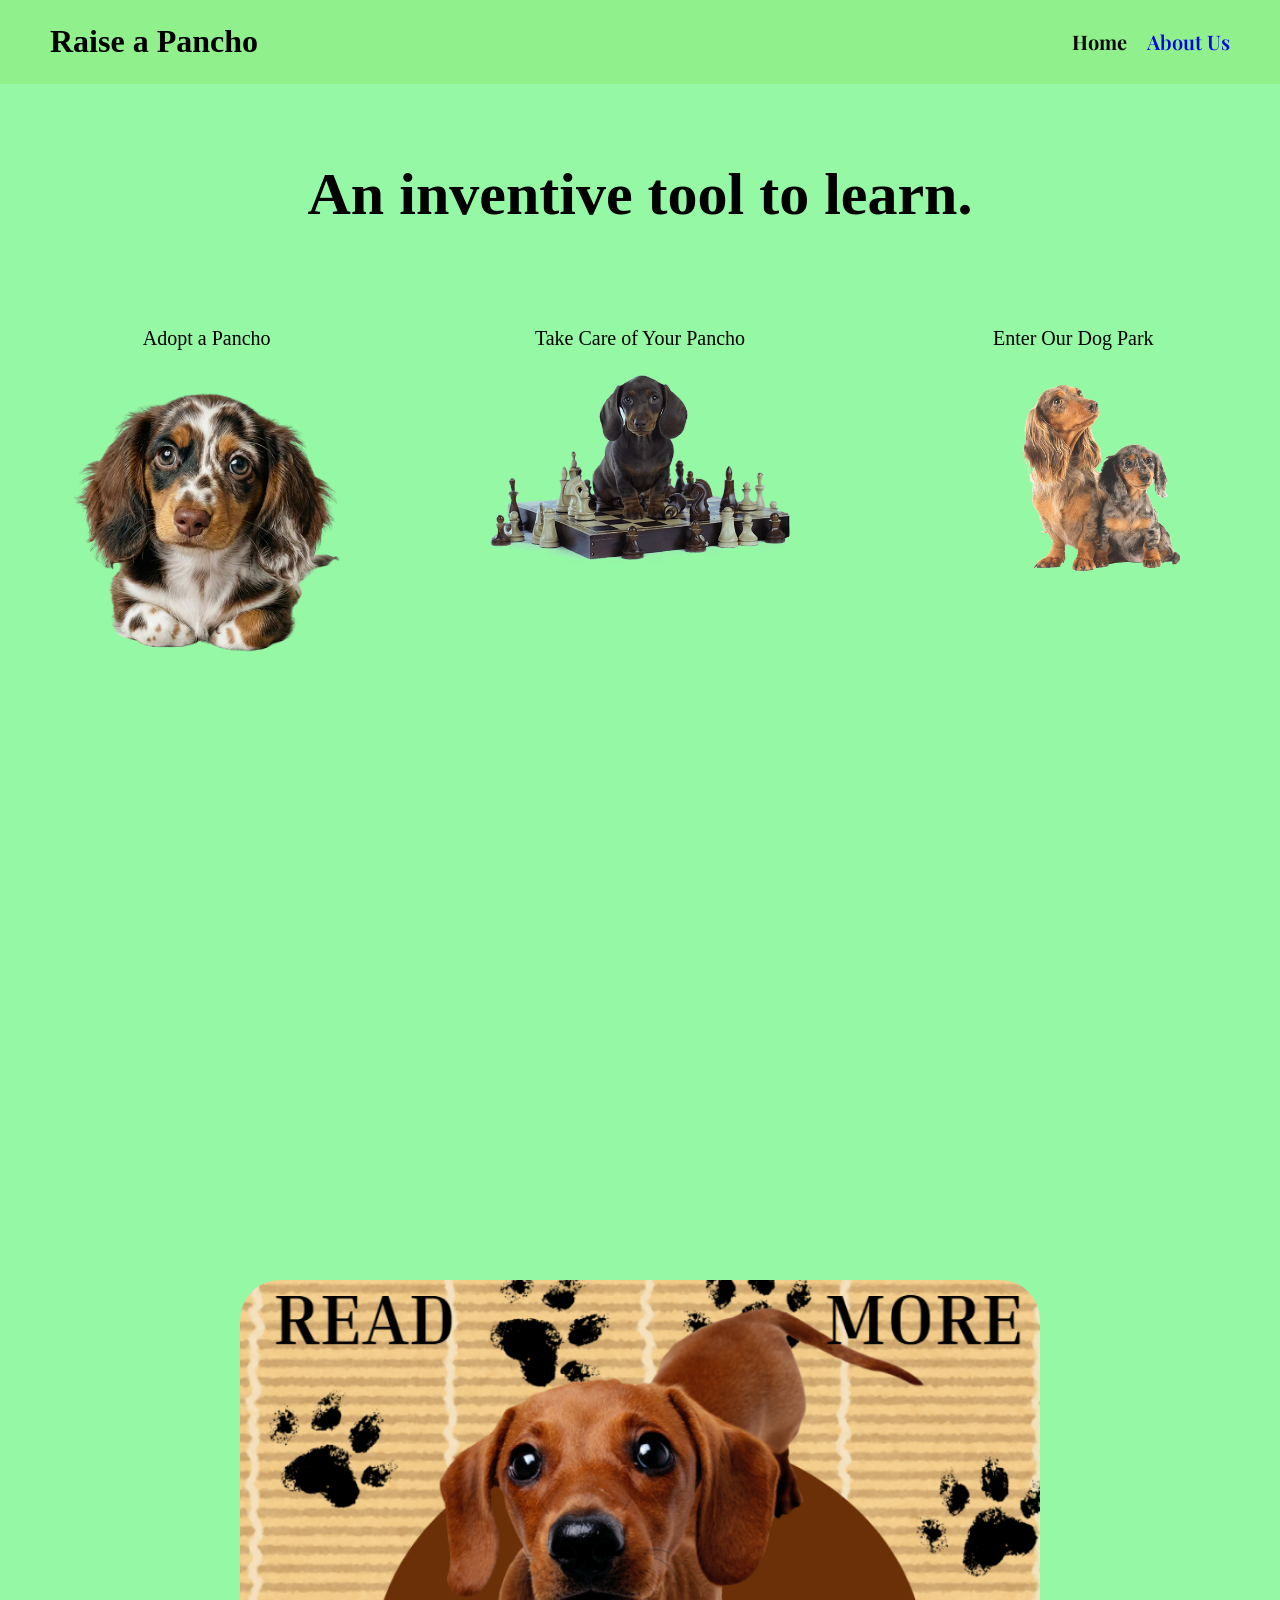
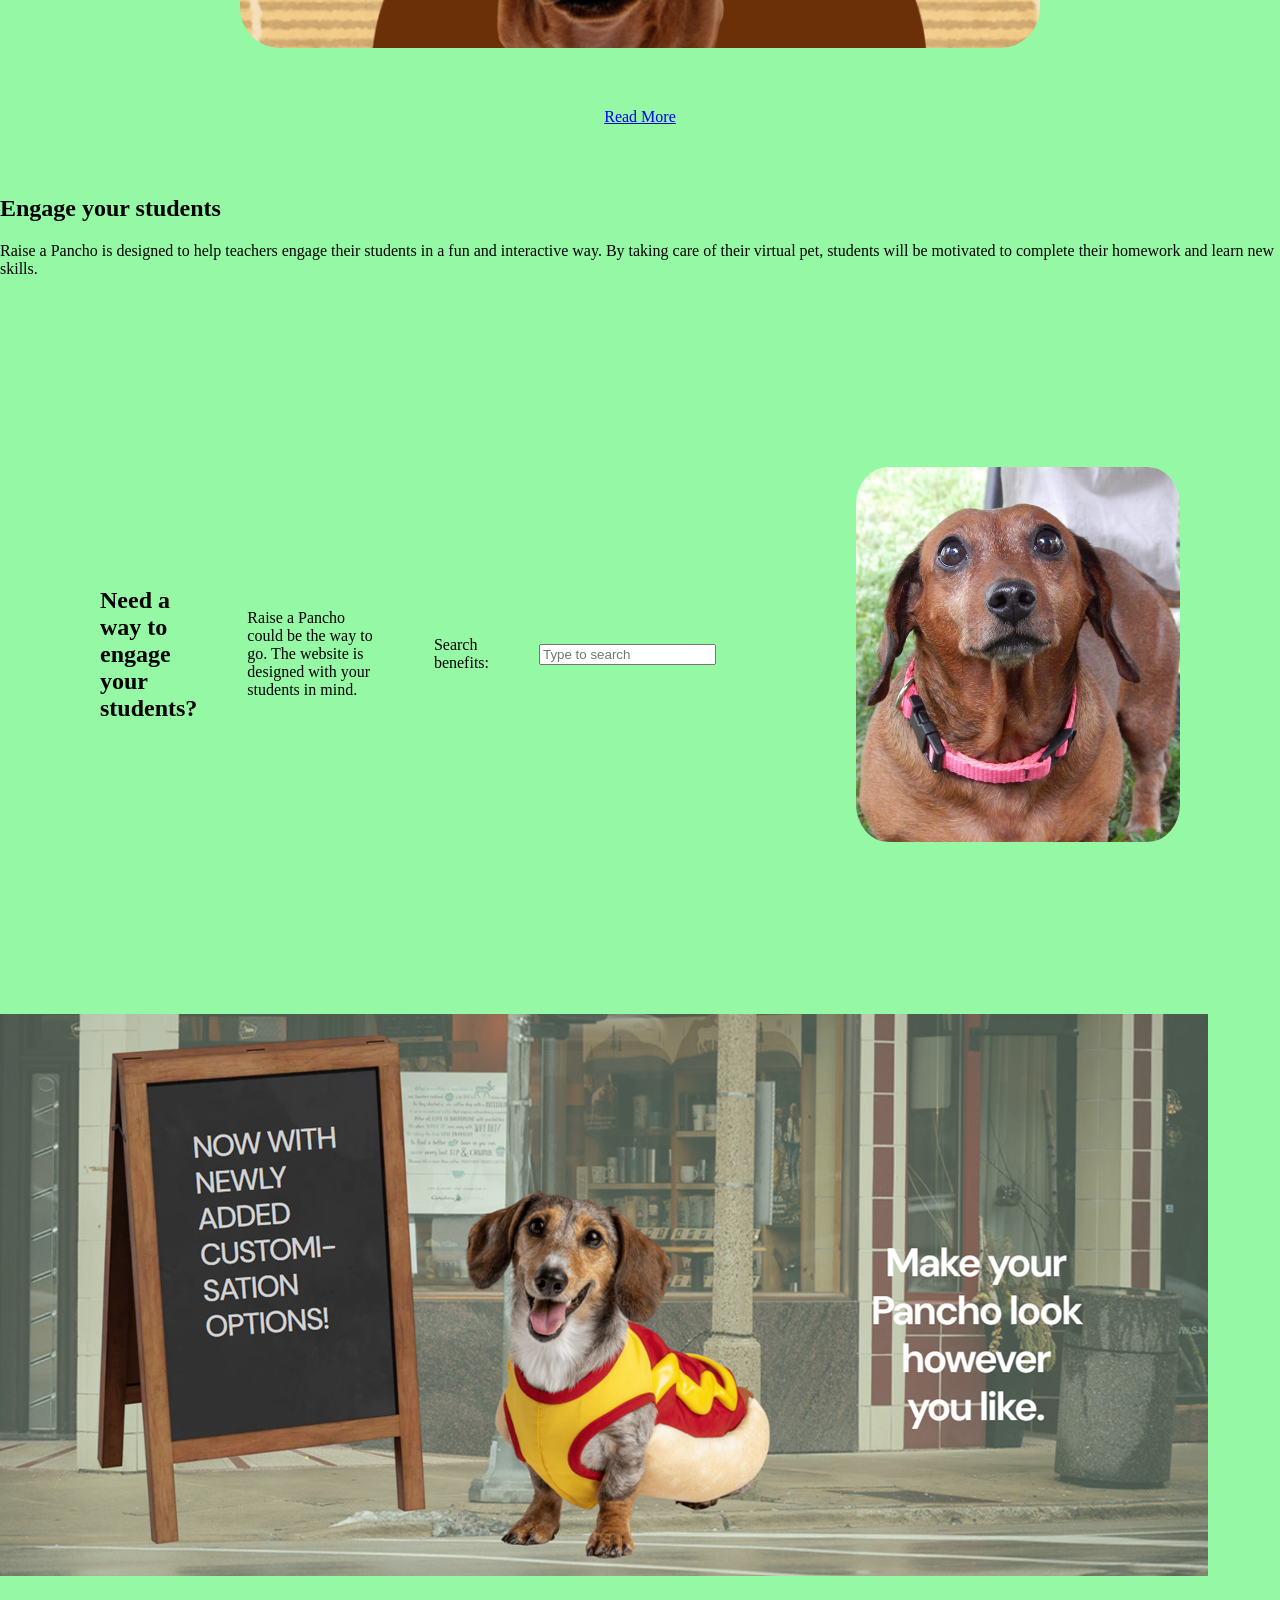
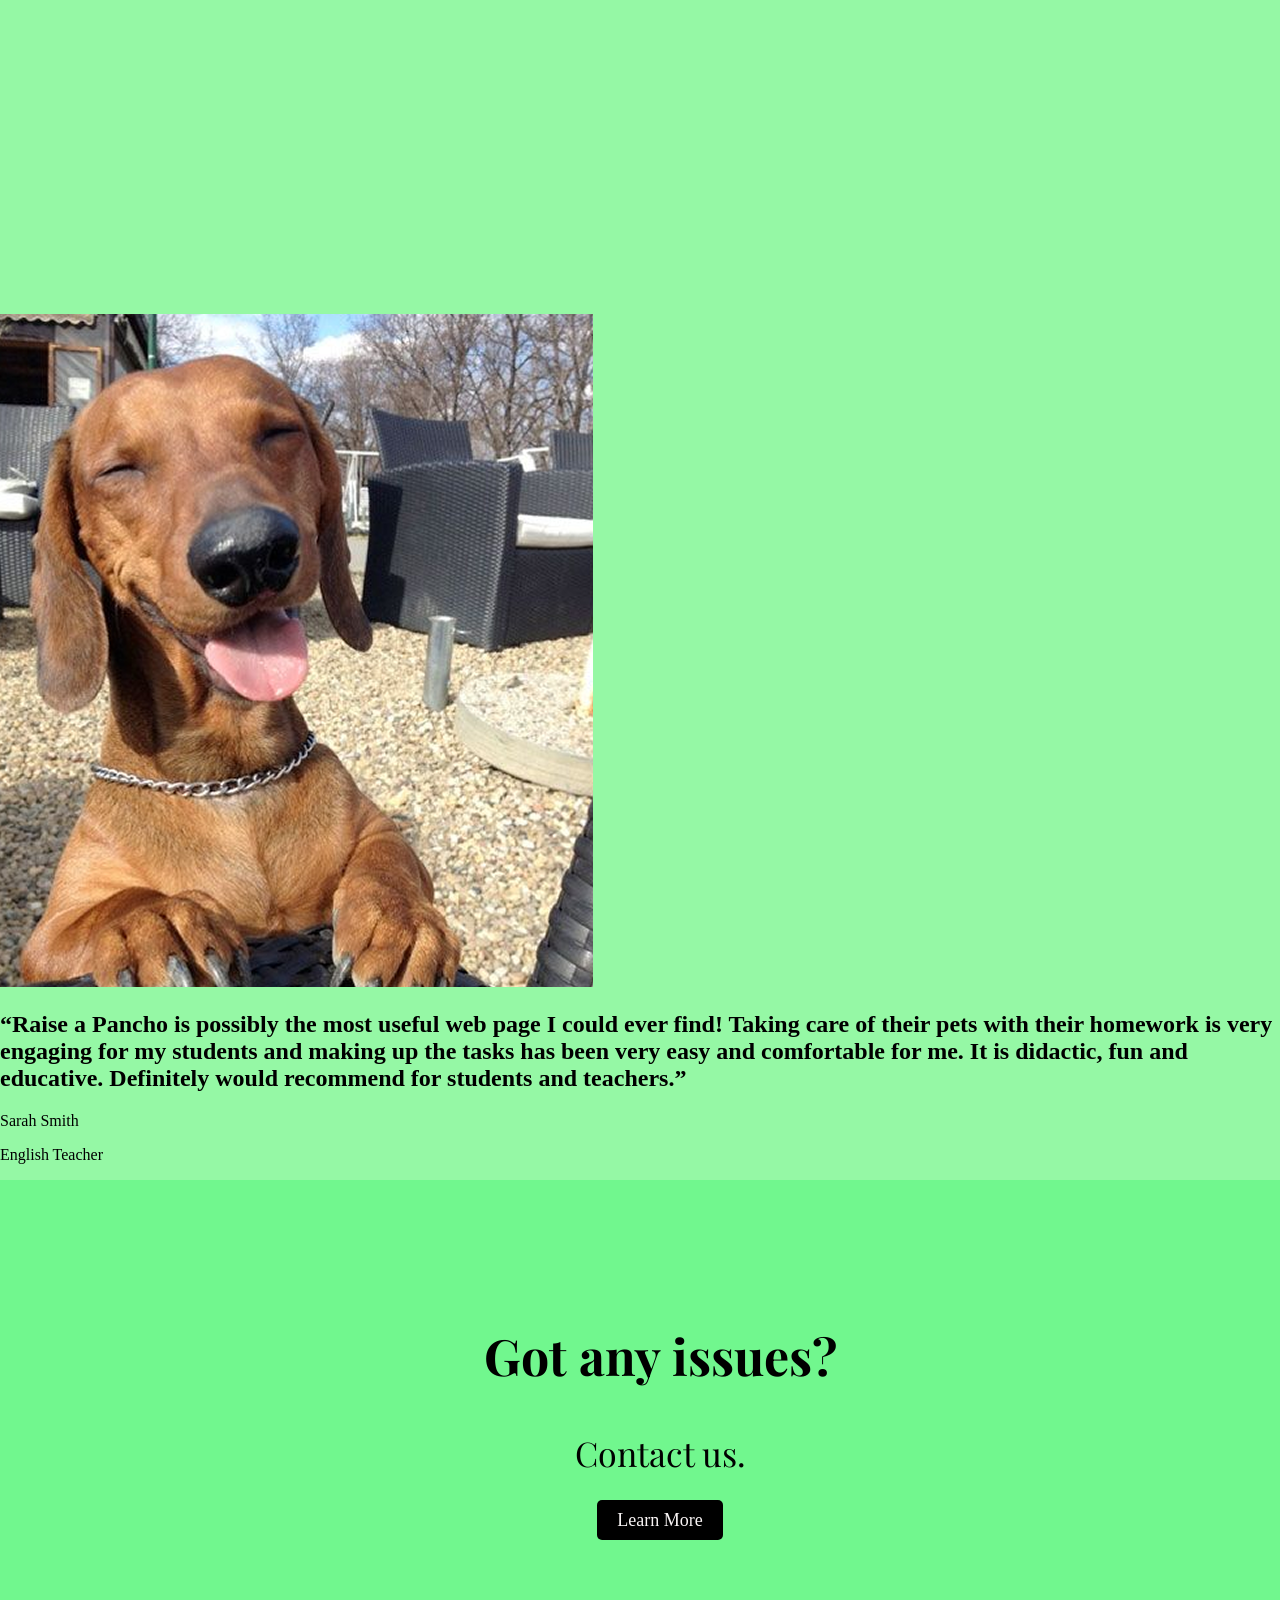
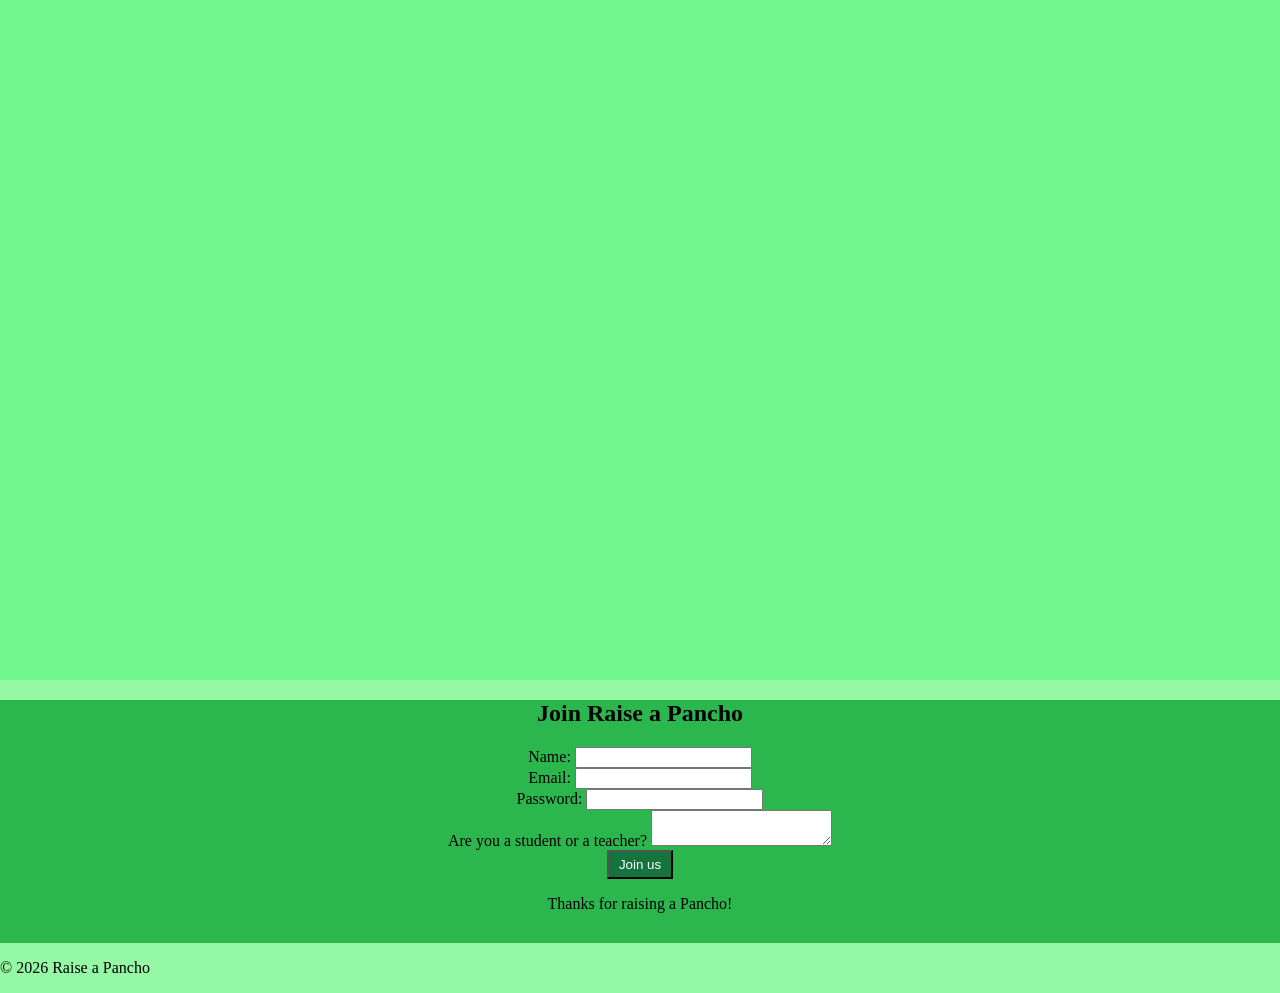
<file: index.html>
<!DOCTYPE html>
<html lang="en">
<head>
    <meta charset="UTF-8">
    <meta name="viewport" content="width=device-width, initial-scale=1.0">
    <link rel="stylesheet" href="Styles/main.css">
    
    <title>Raise a Pancho</title>
</head>

<body>

    <header>
        <h1>Raise a Pancho</h1>

        <nav>
            <a href="index.html"class="home">Home</a>
            <a href="aboutus.html" class="about us">About Us</a>
        </nav>
    </header>

    <main>

        <section class="phrase">
        <h2>An inventive tool to learn.</h2>

    </section>

    <section class="feature-titles">
    <article>
        <h2>Adopt a Pancho</h2>
        <img src="images/perritocafe.png" alt="Light brown Pancho puppy looking at the camera.">
    </article>

    <article>
        <h2>Take Care of Your Pancho</h2>
        <img src="images/SalchichaAjedrez.png" alt="Brown Pancho playing chess.">
    </article>

    <article>
        <h2>Enter Our Dog Park</h2>
        <img src="images/perrosX2.png" alt="Panchos sitting and looking at the camera.">
    </article>
</section>


    <section>
        <article class="readMore">
            <h2>  </h2>

            <img src="images/ReadMoreMatress.png" alt="Pancho's matress that reads 'Read More' on it.">

            <a href="aboutus.html">Read More</a>
        </article>

    </section>

    <section class="ForStudents">
        <h2>Engage your students</h2>

        <p>
            Raise a Pancho is designed to help teachers engage their students
            in a fun and interactive way. By taking care of their virtual pet,
            students will be motivated to complete their homework and learn
            new skills.
        </p>

    <article class ="engageStudents">
        <h2>Need a way to engage your students?</h2>

        <p>
            Raise a Pancho could be the way to go. The website is designed
            with your students in mind. 
        </p>
        
        <label for="searchInput">Search benefits:</label>

        <input type="text" id="searchInput" placeholder="Type to search">

        <ol id="benefitsList">
            <li>
                It offers a new and fun way to engage your students.
            </li>
            <li>
                It provides with a clear and fun way to hand-in homework, making it into a way of taking care of your virtual pet.
            </li>
            <li>
                Your students' Pancho is customizable through in-game currency, so they will have an active goal to work towards.
            </li>
            <li>
            It provides an easy way to check how your students are doing. Their virtual pet will show you how much they have been taking care of.</li>
            <li>You can set additiional academic funny activities aside from homeworks</li>
        </ol>
        <p id="noResults">No benefits found.</p>
        <img src="images/PerritoMirandoKiut.png" alt="A brown Pancho looking at the camera. The camera is over the Pancho.">
    </article>

    </section>


<section class = "imgIndi">
    <img src="images/SalchichaVestidoCustomizacion.png" alt="Pancho cosmetics advertisement. It advertises a new way to customize your Pancho.">
</section>

<section> <!-- ESTO HAY QUE ORGANIZARLO -->
    <article>
        <img src="images/SalchichaLenguaAfuera.png" alt="Pancho with its tongue out, eyes half closedd, looking quite happy.">
    </article>

    <article class = "text">
        <h2>
            “Raise a Pancho is possibly the most useful web page I could
            ever find! Taking care of their pets with their homework is very
            engaging for my students and making up the tasks has been very
            easy and comfortable for me. It is didactic, fun and educative.
            Definitely would recommend for students and teachers.”
        </h2>

        <p>
            Sarah Smith
        </p>

        <p>
            English Teacher
        </p>
    </article>
</section>


<section class = "issues">
    <h2>Got any issues?</h2>

    <p>
        Contact us.
    </p>

    <a href="#" class = "learnMore">
        Learn More
    </a>
</section>
        <section class="join-us">
            <h2 id="welcomeMessage">Join Raise a Pancho</h2>

            <form id="joinForm">

                
                 <div>
                <label for="name">Name:</label>
                <input type="text" id="name" name="name">
                <span id="nameError"></span>
            </div>

            <div>
                <label for="email">Email:</label>
                <input type="email" id="email" name="email">
                <span id="emailError"></span>
            </div>

            <div>
                <label for="password">Password:</label>
                <input type="password" id="password" name="password">
                <span id="passwordError"></span>
            </div>

            <div>
                <label for="message">Are you a student or a teacher?</label>
                <textarea id="message" name="message"></textarea>
            </div>

            <button type="submit">Join us</button>

            <p id="formSuccess"> Thanks for raising a Pancho! </p>

            </form>
        </section>

    </main>

    <footer>
        <p>&copy; 2026 Raise a Pancho</p>
    </footer>
 <script type="module" src="js/main.js"></script>

</body>
</html>
</file>
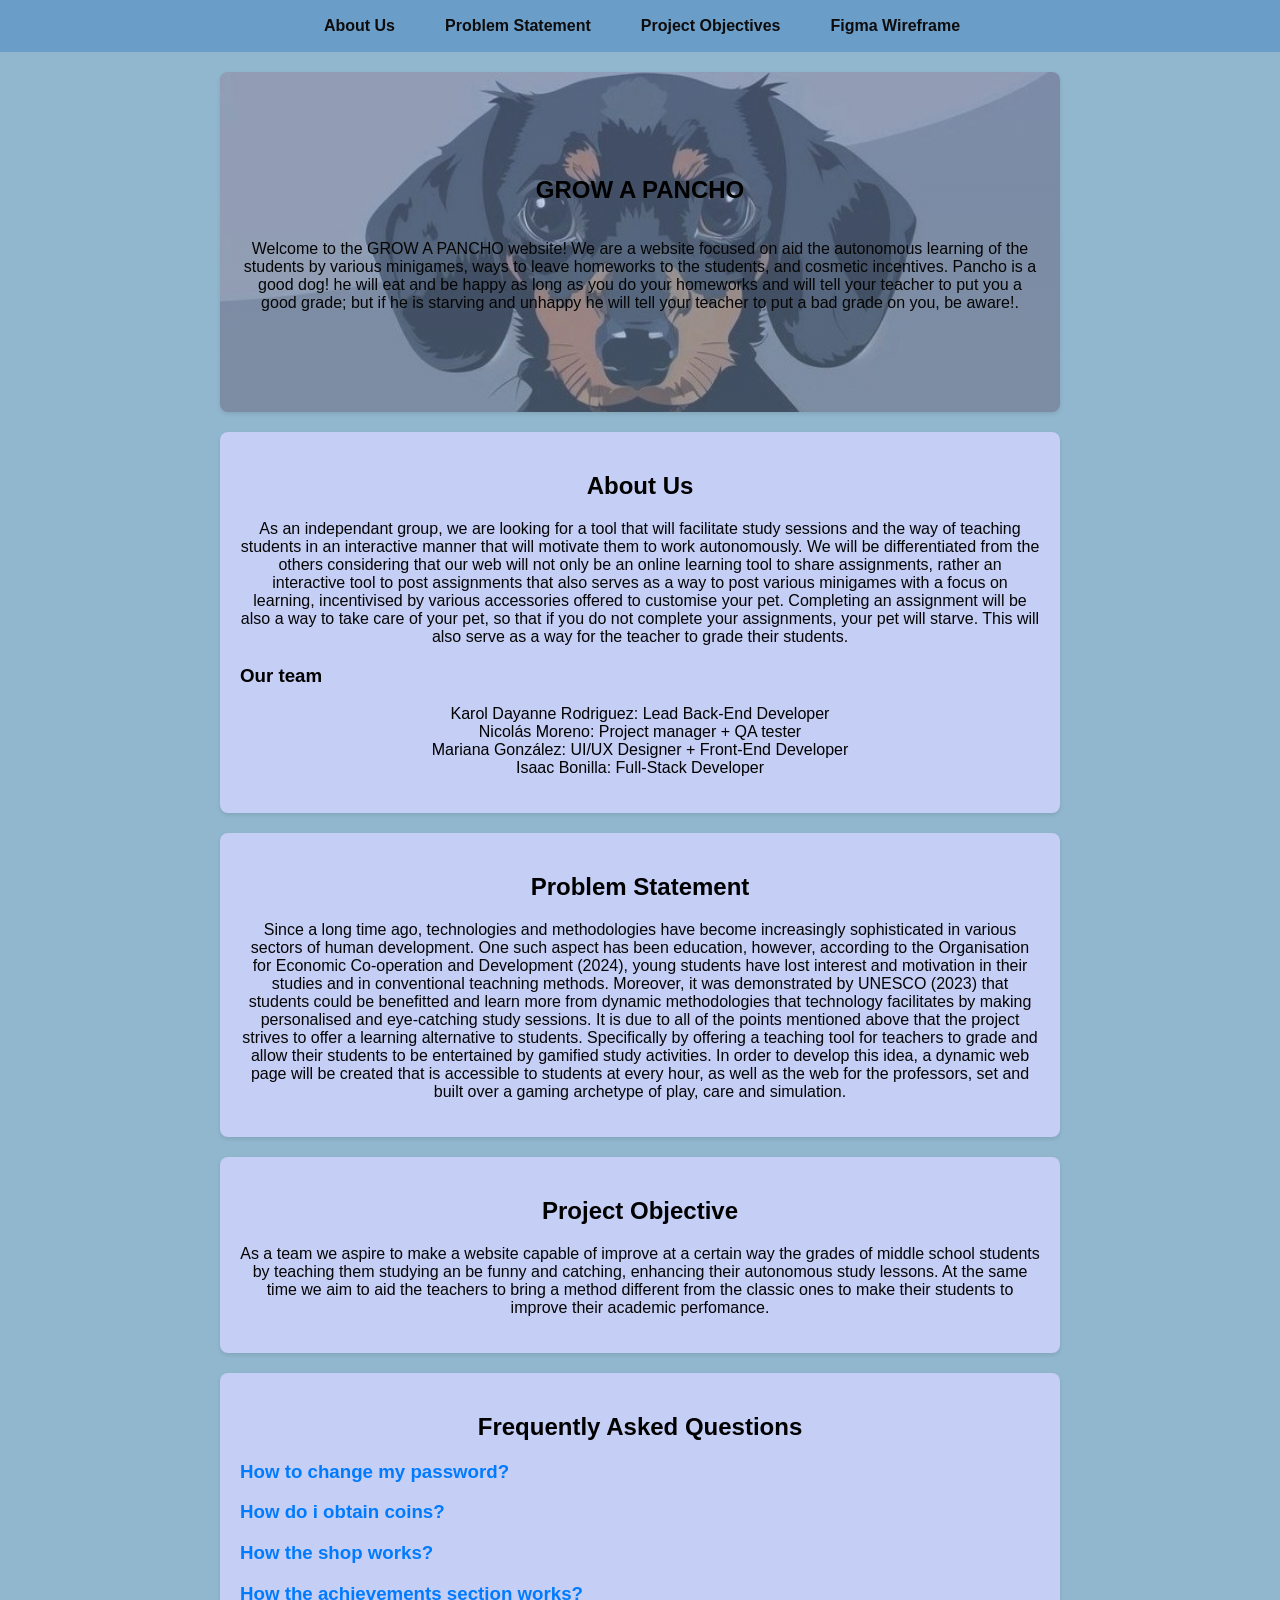
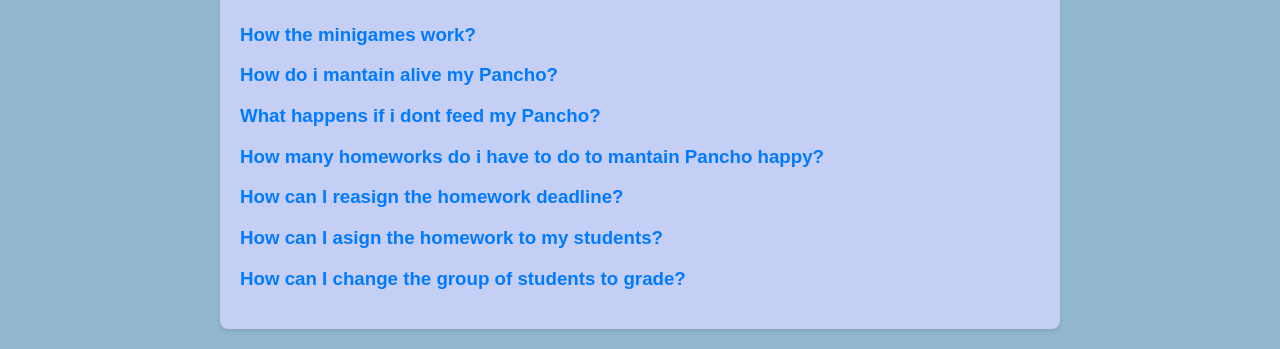
<file: aboutus.html>
<!DOCTYPE html>
<html lang="en">    
    <head>
        <meta charset="UTF-8">
        <meta name="viewport" content="width=device-width, initial-scale=1.0">
        <title>GROW A PANCHO</title>

        <style>
            body {
                font-family: Arial, sans-serif;
                margin: 0;
                padding: 0;
                background-color: #91b7ce;
            }

            h1 {
                text-align: center;
                color: #000000;
            }

            h2{
                text-align: center;
                color: #000000;
            }

            p {
                text-align: center;
                color: #050505;
            }

            ul {
                list-style-type: none;
                padding: 0;
                text-align: center;
            }

            li {
                display: inline-block;
                margin: 0 10px;
            }

            a {
                text-decoration: none;
                color: #007BFF;
            }

            a:hover {
                text-decoration: underline;
            }

            section {
                padding: 20px;
                margin: 20px auto;
                max-width: 800px;
                background-color: #c5cef5;
                border-radius: 8px;
                box-shadow: 0 2px 4px rgba(0, 0, 0, 0.1);
            } 
            
            nav {
                background-color: rgb(106, 158, 201);
                width: 100%;
                padding: 15px 0;
                border: 2px solid rgb(106, 158, 201);
            }

            nav ul {
                display: flex;
                justify-content: center;
                margin: 0;
                gap: 30px;

            }

            nav a {
                text-decoration: none;
                color:rgb(14, 12, 12);
                font-weight: bold;
            }

            nav a:hover {
                text-decoration: underline;
            }

            .hero{
                background-image:
    linear-gradient(rgba(152, 178, 233, 0.4), rgba(152, 183, 223, 0.4)),
    url("images/herooff.jpg");
                background-color:rgb(201, 224, 236);
                background-size: cover;
                background-position: center;
                height: 300px;
                
                display: flex;
                flex-direction: column;
                align-items: center;
                justify-content: center;

                color:rgb(15, 15, 15);
                text-align: center;
            }
            #faq article p {
                    text-align: left;
                    display: none;
                }

                #faq article p:target {
                    display: block;
                }

        </style>
    </head>



        <body>

        <nav>
        <ul>
            <li><a href="#About">About Us</a></li>
            <li><a href="#problematic">Problem Statement</a></li>
            <li><a href="#objectives">Project Objectives</a></li>
            <li><a href="#figma">Figma Wireframe</a></li>
        </ul>
    </nav>

        <section class ="hero">
            <h1>GROW A PANCHO</h1>
            <p>Welcome to the GROW A PANCHO website! We are a website focused on aid the autonomous learning of the students by various minigames, ways to leave homeworks to the students, and cosmetic incentives. Pancho is a good dog! he will eat and be happy as long as you do your homeworks and will tell your teacher to put you a good grade; but if he is starving and unhappy he will tell your teacher to put a bad grade on you, be aware!.</p>
        </section>

        <section id="About">
            <h2>About Us</h2>
            <p>As an independant group, we are looking for a tool that will facilitate 
                study sessions and the way of teaching students in an interactive manner 
                that will motivate them to work autonomously. We will be differentiated 
                from the others considering that our web will not only be an online 
                learning tool to share assignments, rather an interactive tool to post 
                assignments that also serves as a way to post various minigames with a 
                focus on learning, incentivised by various accessories offered to 
                customise your pet. Completing an assignment will be also a way 
                to take care of your pet, so that if you do not complete your assignments, 
                your pet will starve. This will also serve as a way for the teacher to grade their students.</p>
            <h3>Our team</h3>
            <ul>
                <li>Karol Dayanne Rodriguez: Lead Back-End Developer</li><br>
                <li>Nicolás Moreno: Project manager + QA tester</li><br>
                <li>Mariana González: UI/UX Designer + Front-End Developer</li><br>
                <li>Isaac Bonilla: Full-Stack Developer</li>
            </ul>
        </section>

        <section id = "problematic">
            <h2>Problem Statement</h2>
            <p>Since a long time ago, technologies and methodologies have become increasingly sophisticated in various sectors of human development. 
                One such aspect has been education, however, according to the Organisation for Economic Co-operation and Development (2024), 
                young students have lost interest and motivation in their studies and in conventional teachning methods. Moreover, it was demonstrated by UNESCO (2023) 
                that students could be benefitted and learn more from dynamic methodologies that technology facilitates by making personalised and eye-catching study sessions.
                It is due to all of the points mentioned above that the project strives to offer a learning alternative to students. Specifically by offering a teaching tool 
                for teachers to grade and allow their students to be entertained by gamified study activities. In order to develop this idea, a dynamic web page will be created 
                that is accessible to students at every hour, as well as the web for the professors, set and built over a gaming archetype of play, care and simulation.</p>
        </section>

        <section id="objectives">
            <h2>Project Objective</h2>
            <p>As a team we aspire to make a  website capable of improve at a certain way the grades of middle school students by teaching them studying an be funny and catching, 
                enhancing their autonomous study lessons. At the same time we aim to aid the teachers to bring a method different from the classic ones to make their students to 
                improve their academic perfomance.</p>
        </section>

        <section id="faq">
    <h2>Frequently Asked Questions</h2>

    <article>
        <h3>
            <a href="#answer1">How to change my password?</a>
        </h3>

        <p id="answer1">
            On the “PROFILE” section, you will have to enter into the option that says “Change my password” 
            and then it will ask you to digit your previous password to check that it is the correct user of
             the respective account. After the validation, you will have to digit a new password and in the box below 
             it will tell you to write the password again in case you commit a spelling mistake. Dont abandon your Pancho, so take care of your password.<br> <br>
            <a href="#faq">Close</a>
        </p>
        
    </article>

    <article>
        <h3>
            <a href="#answer2">How do i obtain coins?</a>
        </h3>

        <p id="answer2">
            You can obtain various amounts of coins just by playing the different minigames the website offers. By each minigame completed you will receive +5 coins, to play the minigames you can go to the page where do you have the Pancho and click the button that says minigames.<br><br>
            <a href="#faq">Close</a>
        </p>
    </article>
    <article>
        <h3>
            <a href="#answer3">How the shop works?</a>
        </h3>

        <p id="answer3">
            You can spend your coins in this shop, to acces it you can go to the page where is your Pancho and then click the button that says "Cosmetic shop". There you will be able to buy any available cosmetic to put it on your Pancho, Pancho would appreciate your fashion sense.<br><br>
            <a href="#faq">Close</a>
        </p>
    </article>
    <article>
        <h3>
            <a href="#answer4">How the achievements section works?</a>
        </h3>

        <p id="answer4">
            You will be achievieng some achievements just by completing the homeworks and playing the minigames. This achievements will record your progress trhough your journey with Pancho, and when you complete the 100% of the progress this will give you +10 coins. Each achievement will focus on something different, some are you to complete a certain number of minigames, other for you to complete most of your homeworks, and others are for completing with a perfect grade your homeworks. Make yourself rich by showing how smart you are.<br><br>
            <a href="#faq">Close</a>
        </p>
    </article>
    <article>
        <h3>
            <a href="#answer5">How the minigames work?</a>
        </h3>

        <p id="answer5">
            The minigames are some events where you can play to obtain coins. These are very short in order you can complete them anytime you want, and will focus on aid your study by being academic minigames. These minigames can be various, going since "find the pair" memory game, some quick quiz, match the concept between others, make sure yourself to make Pancho fell bonita.<br><br>
            <a href="#faq">Close</a>
        </p>
    </article>
    <article>
        <h3>
            <a href="#answer6">How do i mantain alive my Pancho?</a>
        </h3>

        <p id="answer6">
            Pancho is a very sensitive animal, and one with a great responsibility sense on it. It will only feed himself if you complete your obligatory homeworks, the happines and hunger meter on Pancho will indicate your grade, so dont forget to complete your homeworks. Pancho also will feed depending on the score you get in the homework. You can acces to your homeworks by entering to the button that says "Feed Pancho" in the page where your Pancho is.<br><br>
            <a href="#faq">Close</a>
        </p>
    </article>
    <article>
        <h3>
            <a href="#answer7">What happens if i dont feed my Pancho?</a>
        </h3>

        <p id="answer7">
            If you dont feed Pancho whit enough homeworks done, then shamely Pancho will have a very very long sleep due to the starving. When this happens your teacher will not be happy and will grade you with a bad score, Pancho's hunger meter will restart each academic semester. So dont let the poor Pancho starving.<br><br>
            <a href="#faq">Close</a>
        </p>
    </article>
    <article>
        <h3>
            <a href="#answer8">How many homeworks do i have to do to mantain Pancho happy?</a>
        </h3>

        <p id="answer8">
            The amount of homeworks depends merely on your teacher, because he is who create and add the assignments to the website. So be sure to ask frequently your teachers when you have to handle the homework.<br><br>
            <a href="#faq">Close</a>
        </p>
    </article>
    <article>
        <h3>
            <a href="#answer9">How can I reasign the homework deadline?</a>
        </h3>

        <p id="answer9">
            In case you are a teacher, you can reasign the homeworks deadlin just by entering in the "Assignments" button on the dog park section, there you will have the homeworks you have asigned, and next to it will be a box that says "Reasign", you click in there, and then change your students deadlines.<br><br>
            <a href="#faq">Close</a>
        </p>
    </article>
    <article>
        <h3>
            <a href="#answer10">How can I asign the homework to my students?</a>
        </h3>

        <p id="answer10">
            In case you are a teacher, you can asign homeworks just by entering in the "Assignments" button on the dog park section, there you will have the homeworks you have already asigned and their deadline, on the top will be a blue button that says "Asign homework" where you can put the specifications and the required resources for the students to complete the homework. The website will not create the homework for you, but will help you receive all the homeworks like documents or images.<br><br>
            <a href="#faq">Close</a>
        </p>
    </article>
    <article>
        <h3>
            <a href="#answer11">How can I change the group of students to grade?</a>
        </h3>

        <p id="answer11">
            In case you are a teacher, you can change your group of students just by entering in the "Group" button on the dog park section, there you will have a list of all the groups you have, each group is named by you. When you change of group, you can see the Pancho of each student, and also the homeworks of thar group in specific.<br><br>
            <a href="#faq">Close</a>
        </p>
    </article>
        </section>
        
    </body>
</html>
</file>
<file: Styles/main.css>
@import url('https://fonts.googleapis.com/css2?family=Playfair+Display:wght@400;700&display=swap');
/*this link imports the Playfair Display font */

/*MODO OSCURO*/

    :root {
        --background: rgb(149, 248, 165); /*Background*/
        --background-header: #8ff08c; /*Header*/
        --background-hero: #71f78e; /*Hero Section*/
        --background-join: rgb(44, 182, 78); /*Join Us*/
        --background-read: rgb(21, 116, 62); /*Read More - Join Us Button*/
        --white-1: #f8f4f4; /*Buttons*/
        --white-2: white; /*Buttons*/
        --black-header: rgb(8, 8, 8); /*Home - Dark Mode*/
        --texts: #000000; /*Texts*/
    }

    body.dark-mode { /*Alternative color pallet*/
        --background: #18351f; /*Background*/
        --background-header: #214d2a; /*Header*/
        --background-hero: #1c5a2c; /*Hero Section*/
        --background-join: #17652e; /*Join Us*/
        --background-read: #5d7467; /*Read More - Join Us Button*/
        --white-1: #080808; /*Buttons*/
        --white-2: #ffffff; /*Buttons*/
        --black-header: #ffffff; /*Home - Dark Mode*/
        --texts: #ffffff; /*Texts*/
    }

body {
    background-color: var(--background);
    margin: 0;


    header{
        background-color: var(--background-header);
         font-weight: bold;
            display: flex;
            padding: 2px 50px;
            box-sizing: border-box;
            width:100%;
            justify-content: space-between;

            /* This sets the header to be fixed at the top of the page */

            position: fixed; /* This makes the header stay at the top of the page when scrolling */
            top: 0; /* This positions the header at the very top of the page */
            left: 0; /* This positions the header at the very left of the page */
            right: 0; /* This positions the header at the very right of the page */
    }
    .logo {
            color: var(--texts);
            font-size: 2rem;
            text-align: left;
            font-family: 'Playfair Display', sans-serif;
        }
    nav {
        display: flex;
        justify-content: flex-end;
        align-items: center;
    }

    nav a {
    text-decoration: none;
    font-family: 'Playfair Display', sans-serif;
    font-weight: 600;
    font-size: 20px;
}


.feature-titles {
    display: flex;
    justify-content: space-around;
    align-items: flex-start;

    width: 100%;
    gap: 20px;
}


.feature-titles article {
    flex: 1;
    text-align: center;
}

.feature-titles h2 {
    font-size: 20px;
    font-weight: 400;
    margin-bottom: 25px;
}

.feature-titles img {
    width: 90%;
    max-width: 300px;

    border-radius: 20px;

    display: block;
    margin: auto;
}
    .home, .about-us {
        color: rgb(8, 8, 8);
    }
    .home, .dark-mode {
        color: var(--black-header);
        margin-right: 20px;
        margin-left: 20px;
        font-weight: bold;
        align-items: center;
        text-transform:capitalize;
    }
    .hero-section {
        background-color: var(--background-hero);
        padding: 100px 20px;
        text-align: center;
        width: 100%;
        height: 100vh; /* This sets the height of the hero section to be 100% of the viewport height */
        padding: 0px 100px; /* This adds padding to the left and right of the hero section */
        display: flex; /* This makes the hero section a flex container */
        align-items: center;
        justify-content: space-around;
        box-sizing: border-box; /* This makes sure that the padding is included in the width and height of the hero section */
    }

    .hero-section h1 {
        font-size: 64px;
        font-weight: 600;
        margin-bottom: 20px;
        color: var(--texts);
        font-family: 'Playfair Display', sans-serif;
    }
    .hero-section p {
        font-size: 20px;
        color: var(--texts);
        font-family: 'Playfair Display', sans-serif;
        padding: 30px 0px;
    }

    .adopt-button {
        background-color: var(--texts);
        color: var(--white-1);
        border: none;
        padding: 10px 20px;
        font-size: 18px;
        cursor: pointer;
        border-radius: 5px;
        text-decoration: none;
    }

    .readMore {
    padding: 50px 100px;
    text-align: center;
    width: 100%;
    height: auto;
    box-sizing: border-box;
}

    .read-more a {
        display: inline-block;
        padding: 10px 20px;
        background-color: var(--background-read);
        color: var(--white-2);
        font-size: 15px;
    }

    .join-us {
        background-color:var(--background-join);
        padding: 100px 20px;
        text-align: center;
        width: 100%;
        height: 27vh;
        padding: 0px 100px;
        box-sizing: border-box;
    }

    .join-us button {
        display: inline-block;
        padding: 5px 10px;
        background-color: var(--background-read);
        color: var(--white-2);
    } 

    .adopt-button{
        background-color: var(--texts);
        color: var(--white-1);
        border: none;
        padding: 10px 20px;
        font-size: 18px;
        cursor: pointer;
        border-radius: 5px;
        text-decoration: none;
    }

    .feature-titles{
        display: flex;
        justify-content: space-around;
        height: 100vh;
    }

    .adopt{
        height: 100vh;
        justify-content: space-around;

    }

    .adopt p {
        font-size: 20px;
        color: var(--texts);
        font-family: 'Playfair Display', sans-serif;
        padding: 30px 100px;
        text-align: left;
        margin-left: 60px;
        margin-top: 120px;
        flex: 1;
        width: 45%;
}
    .care{
        height: 100vh;
        flex: 1;
}
    .dog-park{
        height: 100vh;
        flex: 1;
}
    .pancho-image{
        display: flex;
        justify-content: center;
        float:right;
        margin-right: 100px;
        flex: 1;
        width: 25%;
}
img {
    max-width: 100%;
    height: auto;
}

.phrase {
    padding: 100px 20px;
    text-align: center;
    width: 100%;
    height: 0vh;
    box-sizing: border-box;
    margin-top: 10px;
    margin-bottom: 100px;
    font-size: 40px;
}
.readMore img {
    width: 800px;
    height: auto;
    max-width: 80%;
    border-radius: 40px;
    display: block;
    margin: 0 auto;
    margin-top: 10px;
    margin-bottom: 60px;
}

.forStudents {
    padding: 100px 20px;
    text-align: center;
    width: 100%;
    height: auto;
    box-sizing: border-box;
}
.forStudents h2 {
    font-size: 40px;
    font-weight: 400;
    margin-bottom: 25px;
    display: flex;
    font-size: 40px;
}
.engageStudents {
    display: flex;
    align-items: center;
    justify-content: space-between;
    width: 100%;
    height: 80vh;
    gap: 50px;
    padding: 0 100px;
    box-sizing: border-box;
}
    .engageStudents img {
    width: 30%;
    max-width: 450px;
    height: auto;
    display: block;
    border-radius: 10%;
}
.imgIndi {
background-size: cover;
  background-position: center;
  background-repeat: no-repeat;
  width: 100%;
  min-height: 100vh;

}
.issues {
        background-color: var(--background-hero);
        padding: 100px 20px;
        text-align: center;
        width: 100%;
        height: 100vh;
}

.issues h2{
    font-family: 'Playfair Display', sans-serif;
    font-size: 50px;
}
.issues p { 
    
 font-family: 'Playfair Display', sans-serif;
 font-size: 34px;
}
.learnMore {
     background-color: var(--texts);
        color: var(--white-1);
        border: none;
        padding: 10px 20px;
        font-size: 18px;
        cursor: pointer;
        border-radius: 5px;
        text-decoration: none;
}
}
</file>
